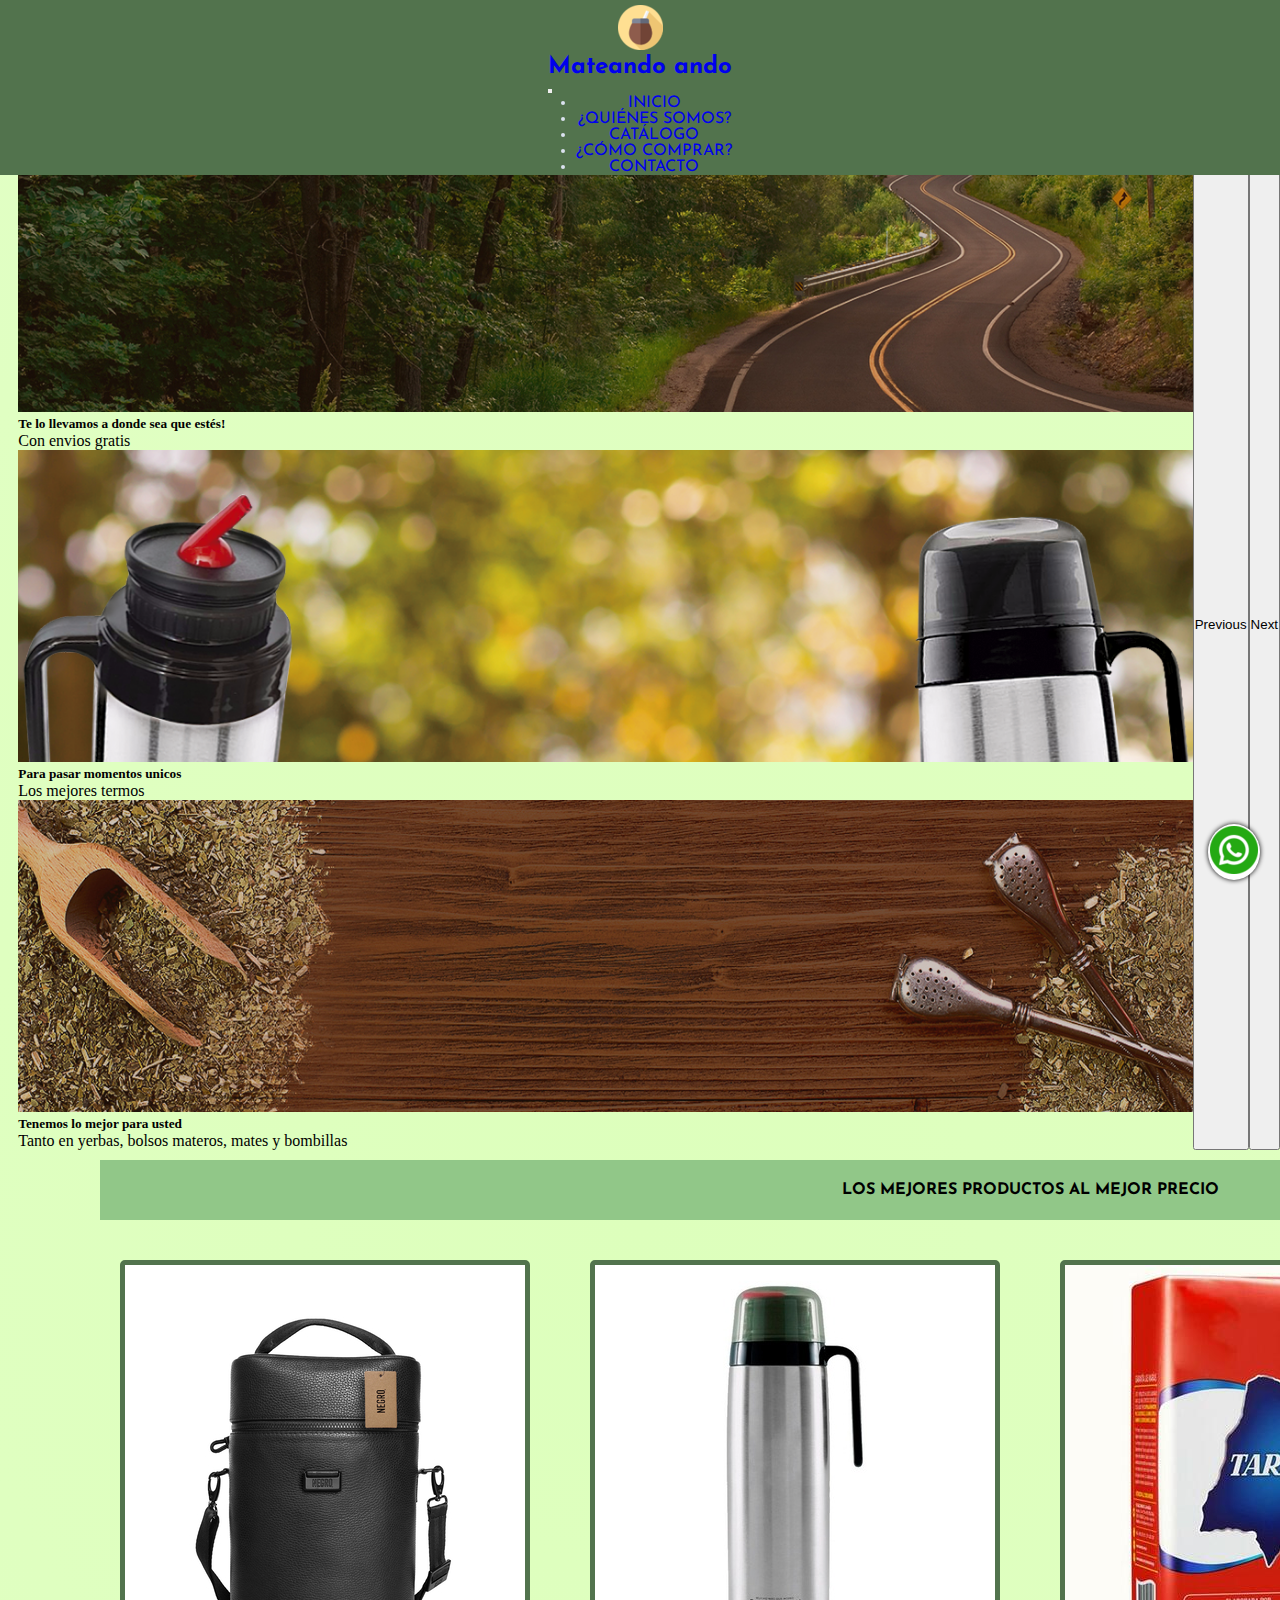
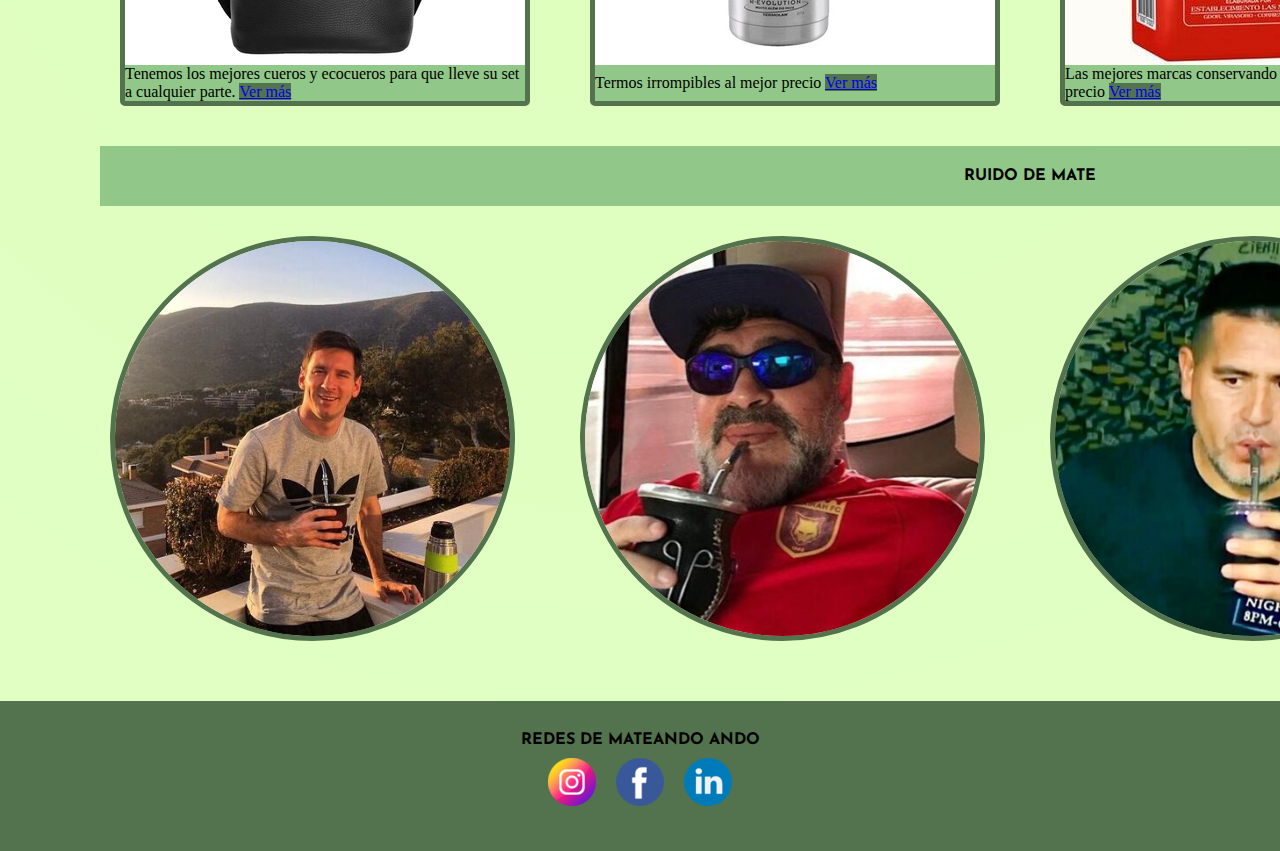
<file: index.html>
<!DOCTYPE html>
<html lang="en">

<head>
    <meta charset="UTF-8">
    <meta http-equiv="X-UA-Compatible" content="IE=edge">
    <meta name="viewport" content="width=device-width, initial-scale=1.0">
    <meta name="description"
        content="Los mejores mates al mejor precio y tambien la mejor financiación. Descuentos en efectivo y desde tu casa">
    <meta name="keyword" content="mates stanley lumilagro AHORA12">
    <link rel="shortcut icon" href="images/favicon.ico"/>
    <link rel="preconnect" href="https://fonts.googleapis.com">
    <link rel="preconnect" href="https://fonts.gstatic.com" crossorigin>
    <link href="https://fonts.googleapis.com/css2?family=Josefin+Sans:wght@200;400&family=Ubuntu&display=swap"
        rel="stylesheet">
    <link href="https://cdn.jsdelivr.net/npm/bootstrap@5.2.0/dist/css/bootstrap.min.css" rel="stylesheet"
        integrity="sha384-gH2yIJqKdNHPEq0n4Mqa/HGKIhSkIHeL5AyhkYV8i59U5AR6csBvApHHNl/vI1Bx" crossorigin="anonymous">
    <link rel="stylesheet" href="./scss/style.css">
    <title>Mateando Ando</title>
</head>

<body>
    <a target="blank" class="wspIcon" href="https://wa.me/+5401132339574?text=Me%20interesa%20el%20producto%20que%20estás%20vendiendo">
        <img  src="./images/whatsapp.png" alt="whatsapp de la empresa">
    </a>
    <header>
        <nav class="navbar navbar-expand-lg colorNav">
            <div class="container-fluid">
                <a class="navbar-brand" href="index.html">
                    <img class="rotate-center" src="./images/mate-loco.png" alt="Nuestro icono de la pagina">
                    <h1>
                        Mateando ando</h1>
                </a>
                <button class="navbar-toggler botoncolor" type="button" data-bs-toggle="collapse"
                    data-bs-target="#navbarNav" aria-controls="navbarNav" aria-expanded="false"
                    aria-label="Toggle navigation">
                    <span class="navbar-toggler-icon"></span>
                </button>
                <div class="collapse navbar-collapse elementosNav barraDer" id="navbarNav">
                    <ul class="navbar-nav">
                        <li class="nav-item">
                            <a class="nav-link" href="index.html">INICIO</a>
                        </li>
                        <li class="nav-item">
                            <a class="nav-link" href="./secciones/quienesSomos.html">¿QUIÉNES SOMOS?</a>
                        </li>
                        <li class="nav-item">
                            <a class="nav-link" href="./secciones/catalogo.html">CATÁLOGO</a>
                        </li>
                        <li class="nav-item">
                            <a class="nav-link" href="./secciones/comocomprar.html">¿CÓMO COMPRAR?</a>
                        </li>
                        <li class="nav-item">
                            <a class="nav-link" href="./secciones/formulario.html">CONTACTO</a>
                        </li>
                    </ul>
                </div>
            </div>
        </nav>
    </header>
    <div id="carouselExampleCaptions" class="carousel slide portada" data-bs-ride="false" style="width: 100%">
        <div class="carousel-indicators">
            <button type="button" data-bs-target="#carouselExampleCaptions" data-bs-slide-to="0" class="active"
                aria-current="true" aria-label="Slide 1"></button>
            <button type="button" data-bs-target="#carouselExampleCaptions" data-bs-slide-to="1"
                aria-label="Slide 2"></button>
            <button type="button" data-bs-target="#carouselExampleCaptions" data-bs-slide-to="2"
                aria-label="Slide 3"></button>
        </div>
        <div class="carousel-inner">
            <div class="carousel-item active">
                <img class="miCarro d-block w-100" src="./images/carrousel3.jpg" alt="Envios a todos lados">
                <div class="carousel-caption d-none d-md-block">
                    <h5>Te lo llevamos a donde sea que estés!</h5>
                    <p>Con envios gratis </p>
                </div>
            </div>
            <div class="carousel-item">
                <img class="miCarro d-block w-100" src="./images/carrousel2.png" alt="Los mejores termos">
                <div class="carousel-caption d-none d-md-block">
                    <h5>Para pasar momentos unicos</h5>
                    <p>Los mejores termos</p>
                </div>
            </div>
            <div class="carousel-item">
                <img class="miCarro d-block w-100" src="./images/carrousel1.jpg" class="" alt="Los mejores productos">
                <div class="carousel-caption d-none d-md-block">
                    <h5>Tenemos lo mejor para usted</h5>
                    <p>Tanto en yerbas, bolsos materos, mates y bombillas</p>
                </div>
            </div>
        </div>
        <button class="carousel-control-prev" type="button" data-bs-target="#carouselExampleCaptions"
            data-bs-slide="prev">
            <span class="carousel-control-prev-icon" aria-hidden="true"></span>
            <span class="visually-hidden">Previous</span>
        </button>
        <button class="carousel-control-next" type="button" data-bs-target="#carouselExampleCaptions"
            data-bs-slide="next">
            <span class="carousel-control-next-icon" aria-hidden="true"></span>
            <span class="visually-hidden">Next</span>
        </button>
    </div>
    <div class="grillaIndex">
        <div class="img-mobile">
            <img class="imgMate container-fluid" src="./images/apto-tablet.jpg" alt="mi fondo de la pagina">
        </div>
        <div class="titulo-index  tracking-in-contract">
            <h2>LOS MEJORES PRODUCTOS AL MEJOR PRECIO</h2>
        </div>
            <div class="card foto1">
                <img src="./images/bolsoMatero400.jpg" class="card-img-top orden-img" alt="bolso matero">
                <div class="card-body">
                    <p class="card-text">Tenemos los mejores cueros y ecocueros para que lleve su set a cualquier
                        parte.
                        <a class="btn btn-primary" href="./secciones/catalogo.html" role="button">Ver más</a>
                    </p>
                </div>
            </div>
            <div class="card foto2">
                <img src="./images/termolar400.jpg" class="card-img-top orden-img" alt="termo de calidad termolar">
                <div class="card-body">
                    <p class="card-text">Termos irrompibles al mejor precio
                        <a class="btn btn-primary" href="./secciones/catalogo.html" role="button">Ver más</a>
                    </p>
                </div>
            </div>
            <div class="card foto3">
                <img src="./images/yerba-taragui400.jpg" class="card-img-top orden-img" alt="yerba taragüi">
                <div class="card-body">
                    <p class="card-text">Las mejores marcas conservando tanto calidad, como el precio
                        <a class="btn btn-primary" href="./secciones/catalogo.html" role="button">Ver más</a>
                    </p>
                </div>
            </div>
            <div class="card foto4">
                <img src="./images/mateImperial400.jpg" class="card-img-top orden-img" alt="mate imperial">
                <div class="card-body">
                    <p class="card-text">Tenemos imperiales, camioneros y muchas más opciones
                        <a class="btn btn-primary" href="./secciones/catalogo.html" role="button">Ver más</a>
                    </p>
                </div>
            </div>
        
        <div class="memes">
            <h2> RUIDO DE MATE</h2>
        </div>

        <div class="messi1">
            <img class="circle1 bounce-in-top" src="./images/messi400.jpg" alt="messi con mate">
        </div>
        <div class="roman1">
            <img class="circle1 bounce-in-top" src="./images/roman400.jpg" alt="roman con mate">
        </div>
        <div class="marado1">
            <img class="circle1 bounce-in-top" src="./images/maradona400.jpg" alt="el diego tomando mate">
        </div>
        <div class="tevez1">
            <img class="circle1 bounce-in-top" src="./images/tevez400.jpg" alt="tevez tomando mate">
        </div>
    </div>
    <footer>
        <!--Hecho por Nahuel Guitian-->
        <div>
            <h2><a>REDES DE MATEANDO ANDO</a></h2>
        </div>
        <nav>
            <ul>
                <li><a href="https://www.instagram.com/" target="_blank"><img class="swirl-in-fwd"
                            src="./images/instagram.png" alt="instagram"></a></li>
                <li><a href="https://www.facebook.com" target="_blank"><img class="swirl-in-fwd"
                            src="./images/facebook .png" alt="facebook"></a></li>
                <li><a href="https://www.facebook.com/Miface.nah/" target="_blank"><img class="swirl-in-fwd"
                            src="./images/linkedin.png" alt="Linkedin"></a></li>
            </ul>
        </nav>
    </footer>
    <script src="https://cdn.jsdelivr.net/npm/bootstrap@5.2.0/dist/js/bootstrap.bundle.min.js"
        integrity="sha384-A3rJD856KowSb7dwlZdYEkO39Gagi7vIsF0jrRAoQmDKKtQBHUuLZ9AsSv4jD4Xa"
        crossorigin="anonymous"></script>
</body>

</html>
</file>
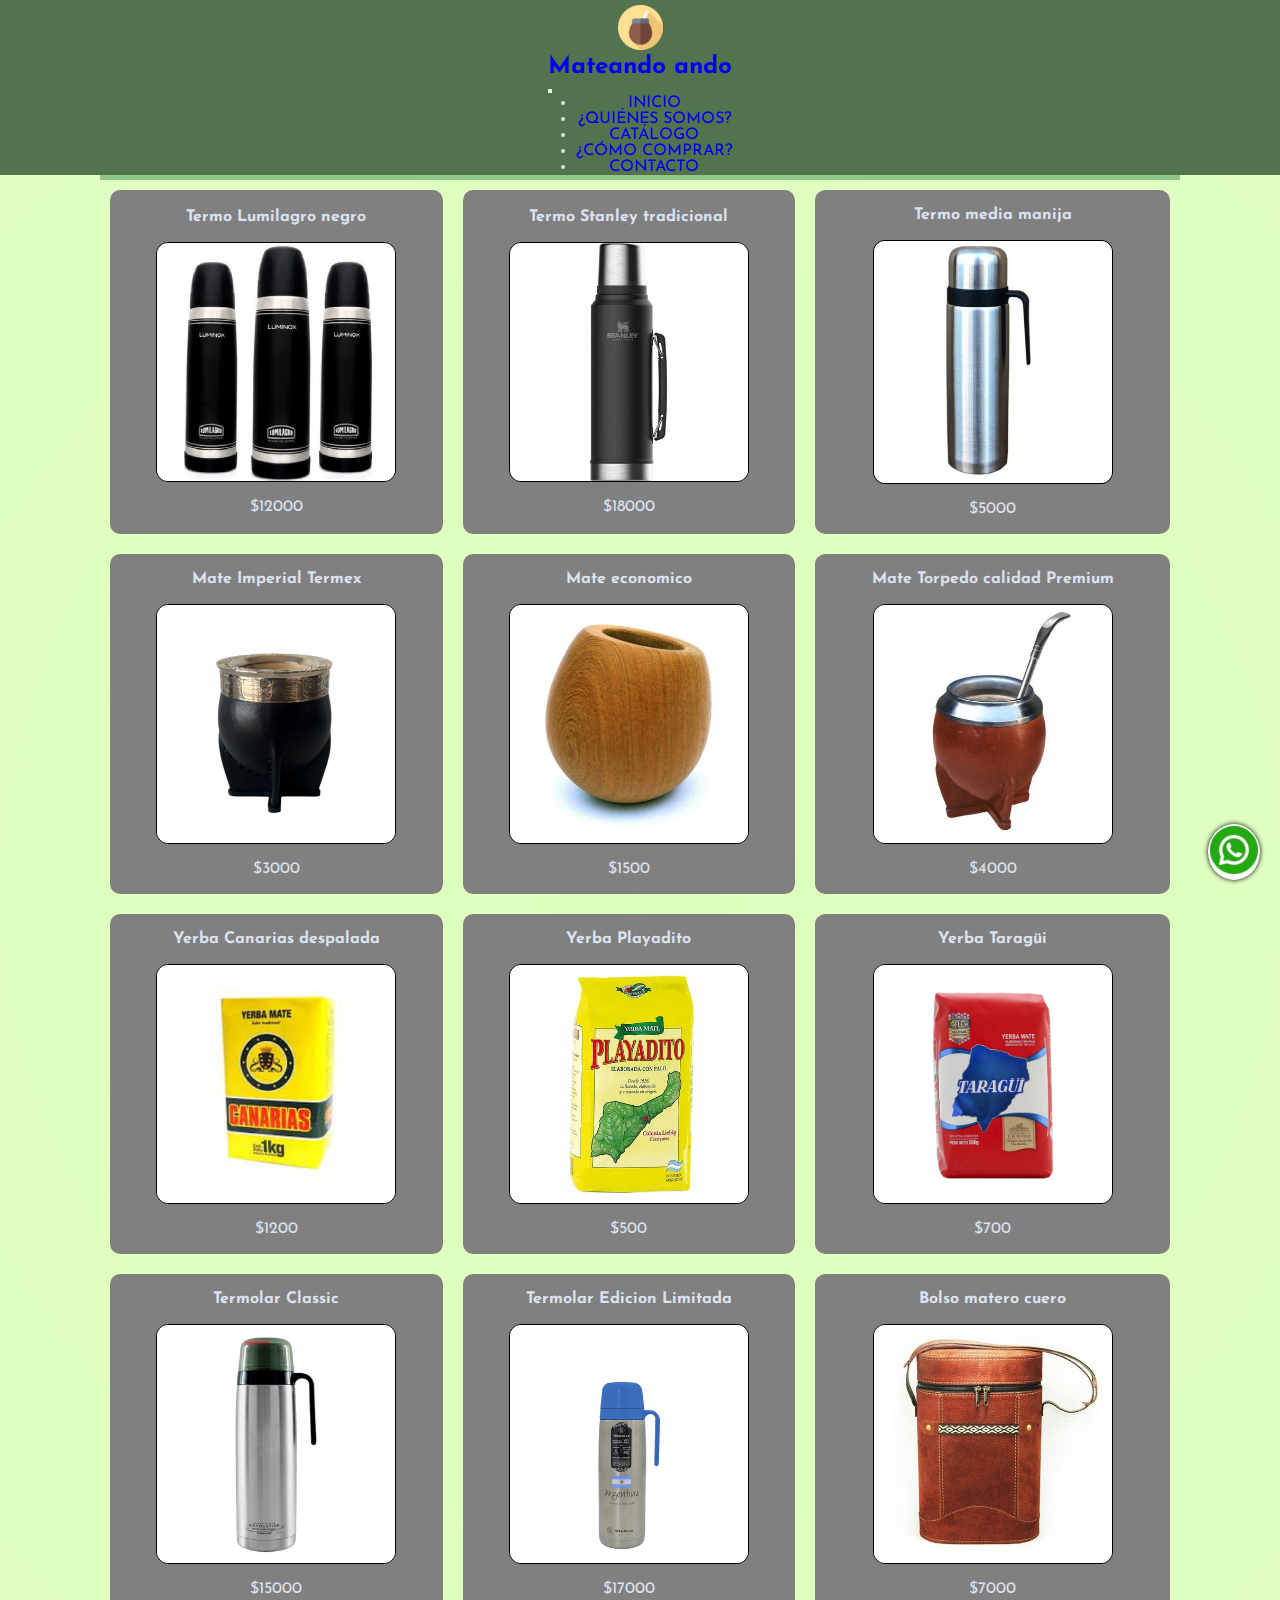
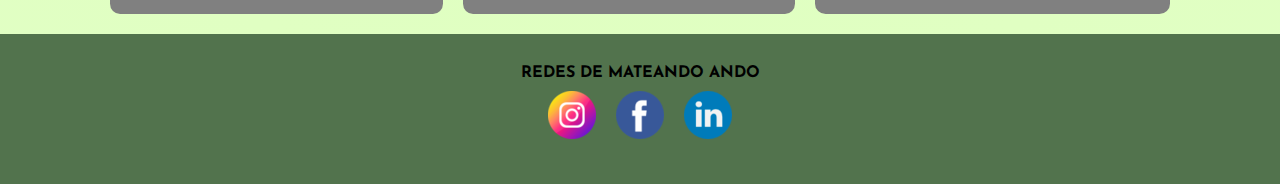
<file: secciones/catalogo.html>
<!DOCTYPE html>
<html lang="en">

<head>
    <meta charset="UTF-8">
    <meta http-equiv="X-UA-Compatible" content="IE=edge">
    <meta name="viewport" content="width=device-width, initial-scale=1.0">
    <meta name="description"
        content="Los mejores mates al mejor precio y tambien la mejor financiación. Descuentos en efectivo y desde tu casa">
    <meta name="keyword" content="mates, stanley, lumilagro, AHORA12, bolso matero">
    <link rel="shortcut icon" href="../images/favicon.ico"/>
    <link rel="preconnect" href="https://fonts.googleapis.com">
    <link rel="preconnect" href="https://fonts.gstatic.com" crossorigin>
    <link href="https://fonts.googleapis.com/css2?family=Josefin+Sans:wght@200;400&family=Ubuntu&display=swap"
        rel="stylesheet">
    <link href="https://cdn.jsdelivr.net/npm/bootstrap@5.2.0/dist/css/bootstrap.min.css" rel="stylesheet"
        integrity="sha384-gH2yIJqKdNHPEq0n4Mqa/HGKIhSkIHeL5AyhkYV8i59U5AR6csBvApHHNl/vI1Bx" crossorigin="anonymous">
    <link rel="stylesheet" href="../scss/style.css">
    <title>Nuestro catálogo | Mateando Ando</title>
</head>

<body>
    <a target="blank" class="wspIcon" href="https://wa.me/+5401132339574?text=Me%20interesa%20el%20producto%20que%20estás%20vendiendo">
        <img src="../images/whatsapp.png" alt="whatsapp de la empresa">
    </a>
    <header>
        <nav class="navbar navbar-expand-lg colorNav">
            <div class="container-fluid">
                <a class="navbar-brand" href="../index.html">
                    <img class="rotate-center" src="../images/mate-loco.png" alt="nuestro icono de la página">
                    <h1>
                        Mateando ando</h1>
                </a>
                <button class="navbar-toggler botoncolor" type="button" data-bs-toggle="collapse"
                    data-bs-target="#navbarNav" aria-controls="navbarNav" aria-expanded="false"
                    aria-label="Toggle navigation">
                    <span class="navbar-toggler-icon"></span>
                </button>
                <div class="collapse navbar-collapse elementosNav barraDer" id="navbarNav">
                    <ul class="navbar-nav">
                        <li class="nav-item">
                            <a class="nav-link" href="../index.html">INICIO</a>
                        </li>
                        <li class="nav-item">
                            <a class="nav-link" href="quienesSomos.html">¿QUIÉNES SOMOS?</a>
                        </li>
                        <li class="nav-item">
                            <a class="nav-link" href="catalogo.html">CATÁLOGO</a>
                        </li>
                        <li class="nav-item">
                            <a class="nav-link" href="comocomprar.html">¿CÓMO COMPRAR?</a>
                        </li>
                        <li class="nav-item">
                            <a class="nav-link" href="formulario.html">CONTACTO</a>
                        </li>
                    </ul>
                </div>
            </div>
        </nav>
    </header>
    <div class="grillaCatalogo">
        <div class="titulo3 tracking-in-contract">
            <h2 class="centrarTitulo ">NUESTRO CATÁLOGO DE PRODUCTOS</h2>
        </div>
        <div class="producto1 flexiandoCat">
            <h3 class="editandoNombres">Termo Lumilagro negro</h3>
            <img class="zoomCat" src="../images/termoLumi600.jpg" alt="termo lumilagro negro">
            <p class="espaciando">$12000</p>
        </div>
        <div class="producto2">
            <h3 class="editandoNombres">Termo Stanley tradicional</h3>
            <img class="zoomCat" src="../images/termoStanley600.jpg" alt="termo stanley">
            <p class="espaciando">$18000</p>
        </div>
        <div class="producto3">
            <h3 class="editandoNombres">Termo media manija</h3>
            <img class="zoomCat" src="../images/termoUru600.jpg" alt="termo tradicional uruguayo">
            <p class="espaciando">$5000</p>
        </div>
        <div class="producto4">
            <h3 class="editandoNombres">Mate Imperial Termex</h3>
            <img class="zoomCat" src="../images/mateImperial600.png" alt="mate imperial">
            <p class="espaciando">$3000</p>
        </div>
        <div class="producto5">
            <h3 class="editandoNombres">Mate economico</h3>
            <img class="zoomCat" src="../images/mateMadera600.jpg" alt="mate de madera">
            <p class="espaciando">$1500</p>
        </div>
        <div class="producto6">
            <h3 class="editandoNombres">Mate Torpedo calidad Premium</h3>
            <img class="zoomCat" src="../images/mateTorpedo600.jpg" alt="mate mateTorpedo">
            <p class="espaciando">$4000</p>
        </div>
        <div class="producto7">
            <h3 class="editandoNombres">Yerba Canarias despalada</h3>
            <img class="zoomCat" src="../images/yerbaCanarias600.jpg" alt="yerba canarias">
            <p class="espaciando">$1200</p>
        </div>
        <div class="producto8">
            <h3 class="editandoNombres">Yerba Playadito</h3>
            <img class="zoomCat" src="../images/yerbaPlaya600.jpg" alt="yerba playadito">
            <p class="espaciando">$500</p>
        </div>
        <div cla class="producto9">
            <h3 class="editandoNombres">Yerba Taragüi</h3>
            <img class="zoomCat" src="../images/yerbataragui600.jpg" alt="yerba taragüi">
            <p class="espaciando">$700</p>
        </div>
        <div cla class="producto10">
            <h3 class="editandoNombres">Termolar Classic</h3>
            <img class="zoomCat" src="../images/termolar400.jpg" alt="Termo termolar">
            <p class="espaciando">$15000</p>
        </div>
        <div cla class="producto11">
            <h3 class="editandoNombres">Termolar Edicion Limitada</h3>
            <img class="zoomCat" src="../images/termolar450.jpg" alt="termo termolar 2">
            <p class="espaciando">$17000</p>
        </div>
        <div cla class="producto12">
            <h3 class="editandoNombres">Bolso matero cuero</h3>
            <img class="zoomCat" src="../images/bolsomateromarron.jpg" alt="Bolso matero color marrón">
            <p class="espaciando">$7000</p>
        </div>
    </div>
    <footer>
        <!--Hecho por Nahuel Guitian-->
        <div>
            <h2><a>REDES DE MATEANDO ANDO</a></h2>
        </div>
        <nav>
            <ul>
                <li><a href="https://www.instagram.com/" target="_blank"><img class="swirl-in-fwd"
                            src="../images/instagram.png" alt="instagram"></a></li>
                <li><a href="https://www.facebook.com" target="_blank"><img class="swirl-in-fwd"
                            src="../images/facebook .png" alt="facebook"></a></li>
                <li><a href="https://www.facebook.com/Miface.nah/" target="_blank"><img class="swirl-in-fwd"
                            src="../images/linkedin.png" alt="Linkedin"></a></li>
            </ul>
        </nav>
    </footer>
    <script src="https://cdn.jsdelivr.net/npm/bootstrap@5.2.0/dist/js/bootstrap.bundle.min.js"
        integrity="sha384-A3rJD856KowSb7dwlZdYEkO39Gagi7vIsF0jrRAoQmDKKtQBHUuLZ9AsSv4jD4Xa"
        crossorigin="anonymous"></script>
</body>

</html>
</file>
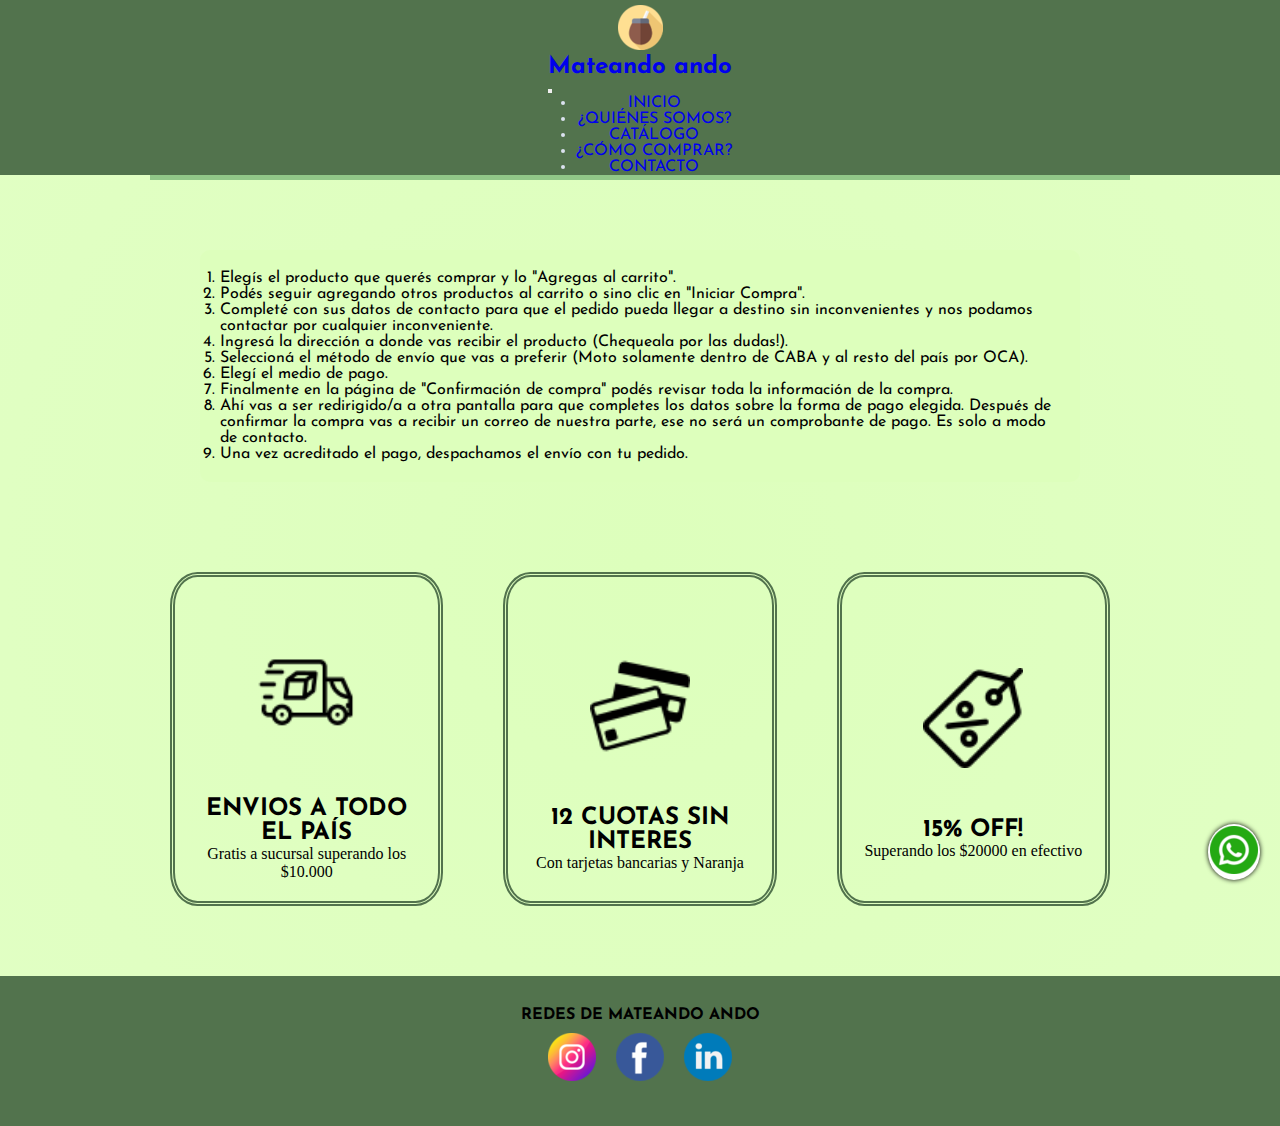
<file: secciones/comocomprar.html>
<!DOCTYPE html>
<html lang="en">

<head>
    <meta charset="UTF-8">
    <meta http-equiv="X-UA-Compatible" content="IE=edge">
    <meta name="viewport" content="width=device-width, initial-scale=1.0">
    <meta name="description" content="Primera vez? aca te mostramos como comprar de manera adecuada">
    <meta name="keyword" content="mates stanley lumilagro AHORA12">
    <link rel="shortcut icon" href="../images/favicon.ico" />
    <link rel="preconnect" href="https://fonts.googleapis.com">
    <link rel="preconnect" href="https://fonts.gstatic.com" crossorigin>
    <link href="https://fonts.googleapis.com/css2?family=Josefin+Sans:wght@200;400&family=Ubuntu&display=swap"
        rel="stylesheet">
    <link href="https://cdn.jsdelivr.net/npm/bootstrap@5.2.0/dist/css/bootstrap.min.css" rel="stylesheet"
        integrity="sha384-gH2yIJqKdNHPEq0n4Mqa/HGKIhSkIHeL5AyhkYV8i59U5AR6csBvApHHNl/vI1Bx" crossorigin="anonymous">
    <link rel="stylesheet" href="../scss/style.css">
    <title>Cómo Comprar| Mateando Ando</title>
</head>

<body>
    <a target="blank" class="wspIcon"
        href="https://wa.me/+5401132339574?text=Me%20interesa%20el%20producto%20que%20estás%20vendiendo">
        <img src="../images/whatsapp.png" alt="whatsapp de la empresa">
    </a>
    <header>
        <nav class="navbar navbar-expand-lg colorNav">
            <div class="container-fluid">
                <a class="navbar-brand" href="../index.html">
                    <img class="rotate-center" src="../images/mate-loco.png" alt="nuestro icono de la página">
                    <h1>
                        Mateando ando</h1>
                </a>
                <button class="navbar-toggler botoncolor" type="button" data-bs-toggle="collapse"
                    data-bs-target="#navbarNav" aria-controls="navbarNav" aria-expanded="false"
                    aria-label="Toggle navigation">
                    <span class="navbar-toggler-icon"></span>
                </button>
                <div class="collapse navbar-collapse elementosNav barraDer" id="navbarNav">
                    <ul class="navbar-nav">
                        <li class="nav-item">
                            <a class="nav-link" href="../index.html">INICIO</a>
                        </li>
                        <li class="nav-item">
                            <a class="nav-link" href="quienesSomos.html">¿QUIÉNES SOMOS?</a>
                        </li>
                        <li class="nav-item">
                            <a class="nav-link" href="catalogo.html">CATÁLOGO</a>
                        </li>
                        <li class="nav-item">
                            <a class="nav-link" href="comocomprar.html">¿CÓMO COMPRAR?</a>
                        </li>
                        <li class="nav-item">
                            <a class="nav-link" href="formulario.html">CONTACTO</a>
                        </li>
                    </ul>
                </div>
            </div>
        </nav>
    </header>
    <div class="grillaComo">
        <div class="titulo4 tracking-in-contract">
            <h2>¿CÓMO COMPRAR?</h2>
        </div>
        <div class="listaCompra">
            <ol>
                <li> Elegís el producto que querés comprar y lo "Agregas al carrito". </li>
                <li> Podés seguir agregando otros productos al carrito o sino clic en "Iniciar Compra".</li>
                <li> Completé con sus datos de contacto para que el pedido pueda llegar a destino sin inconvenientes y nos
                    podamos contactar por cualquier inconveniente.</li>
                <li> Ingresá la dirección a donde vas recibir el producto (Chequeala por las dudas!). </li>
                <li> Seleccioná el método de envío que vas a preferir (Moto solamente dentro de CABA y al resto del país
                    por OCA). </li>
                <li> Elegí el medio de pago.</li>
                <li> Finalmente en la página de "Confirmación de compra" podés revisar toda la información de la compra.
                </li>
                <li> Ahí vas a ser redirigido/a a otra pantalla para que completes los datos sobre la forma de pago
                    elegida. Después de confirmar la compra vas a recibir un correo de nuestra parte, ese no será un
                    comprobante de pago. Es solo a modo de contacto.</li>
                <li> Una vez acreditado el pago, despachamos el envío con tu pedido.</li>
            </ol>
        </div>
        <div class="enviosM tresTarjetas">
            <img class="zoom" src="../images/envio.png" alt="envios a todo el país">
            <h2>ENVIOS A TODO EL PAÍS</h2>
            <p>Gratis a sucursal superando los $10.000</p>
        </div>
        <div class="cuotasM">
            <img class="zoom" src="../images/tarjeta.png" alt="excelente financiación">
            <h2>12 CUOTAS SIN INTERES</h2>
            <p>Con tarjetas bancarias y Naranja</p>
        </div>
        <div class="descuentoM">
            <img class="zoom" src="../images/etiqueta.png" alt="las mejores promociones">
            <h2>15% OFF!</h2>
            <p>Superando los $20000 en efectivo</p>
        </div>
    </div>
    <footer>
        <!--Hecho por Nahuel Guitian-->
        <div>
            <h2><a>REDES DE MATEANDO ANDO</a></h2>
        </div>
        <nav>
            <ul>
                <li><a href="https://www.instagram.com/" target="_blank"><img class="swirl-in-fwd"
                            src="../images/instagram.png" alt="instagram"></a></li>
                <li><a href="https://www.facebook.com" target="_blank"><img class="swirl-in-fwd"
                            src="../images/facebook .png" alt="facebook"></a></li>
                <li><a href="https://www.facebook.com/Miface.nah/" target="_blank"><img class="swirl-in-fwd"
                            src="../images/linkedin.png" alt="Linkedin"></a></li>
            </ul>
        </nav>
    </footer>
    <script src="https://cdn.jsdelivr.net/npm/bootstrap@5.2.0/dist/js/bootstrap.bundle.min.js"
        integrity="sha384-A3rJD856KowSb7dwlZdYEkO39Gagi7vIsF0jrRAoQmDKKtQBHUuLZ9AsSv4jD4Xa"
        crossorigin="anonymous"></script>
</body>

</html>
</file>
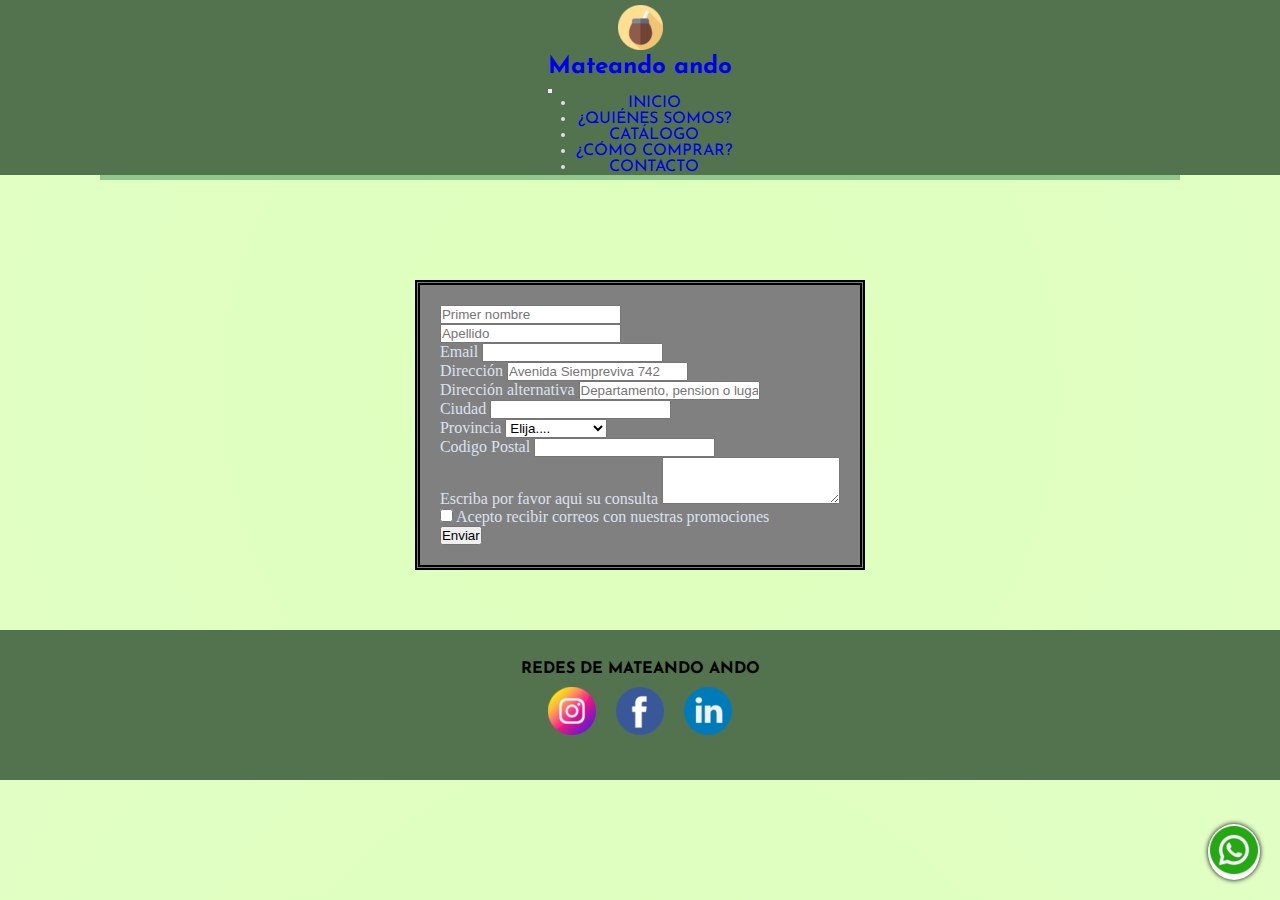
<file: secciones/formulario.html>
<!DOCTYPE html>
<html lang="en">

<head>
    <meta charset="UTF-8">
    <meta http-equiv="X-UA-Compatible" content="IE=edge">
    <meta name="viewport" content="width=device-width, initial-scale=1.0">
    <meta name="description" content="El famoso libro de quejas y consultas">
    <meta name="keyword" content="respuestas, inmediatas, atención, personalizada">
    <link rel="shortcut icon" href="../images/favicon.ico" />
    <link rel="preconnect" href="https://fonts.googleapis.com">
    <link rel="preconnect" href="https://fonts.gstatic.com" crossorigin>
    <link href="https://fonts.googleapis.com/css2?family=Josefin+Sans:wght@200;400&family=Ubuntu&display=swap"
        rel="stylesheet">
    <link href="https://cdn.jsdelivr.net/npm/bootstrap@5.2.0/dist/css/bootstrap.min.css" rel="stylesheet"
        integrity="sha384-gH2yIJqKdNHPEq0n4Mqa/HGKIhSkIHeL5AyhkYV8i59U5AR6csBvApHHNl/vI1Bx" crossorigin="anonymous">
    <link rel="stylesheet" href="../scss/style.css">
    <title>Contacto | Mateando Ando</title>
</head>

<body>
    <header>
        <a target="blank" class="wspIcon"
            href="https://wa.me/+5401132339574?text=Me%20interesa%20el%20producto%20que%20estás%20vendiendo">
            <img src="../images/whatsapp.png" alt="whatsapp de la empresa">
        </a>
        <nav class="navbar navbar-expand-lg colorNav">
            <div class="container-fluid">
                <a class="navbar-brand" href="../index.html">
                    <img class="rotate-center" src="../images/mate-loco.png" alt="nuestro icono de la página">
                    <h1>
                        Mateando ando</h1>
                </a>
                <button class="navbar-toggler botoncolor" type="button" data-bs-toggle="collapse"
                    data-bs-target="#navbarNav" aria-controls="navbarNav" aria-expanded="false"
                    aria-label="Toggle navigation">
                    <span class="navbar-toggler-icon"></span>
                </button>
                <div class="collapse navbar-collapse elementosNav barraDer" id="navbarNav">
                    <ul class="navbar-nav">
                        <li class="nav-item">
                            <a class="nav-link" href="../index.html">INICIO</a>
                        </li>
                        <li class="nav-item">
                            <a class="nav-link" href="quienesSomos.html">¿QUIÉNES SOMOS?</a>
                        </li>
                        <li class="nav-item">
                            <a class="nav-link" href="catalogo.html">CATÁLOGO</a>
                        </li>
                        <li class="nav-item">
                            <a class="nav-link" href="comocomprar.html">¿CÓMO COMPRAR?</a>
                        </li>
                        <li class="nav-item">
                            <a class="nav-link" href="formulario.html">CONTACTO</a>
                        </li>
                    </ul>
                </div>
            </div>
        </nav>
    </header>
    <div class="titulo6 tracking-in-contract">
        <h2>FORMULARIO DE CONTACTO</h2>
    </div>
    <div class="flexFormu">
        <form class="row g-3 container formu1">
            <div class="row g-3">
                <div class="col">
                    <input type="text" class="form-control" placeholder="Primer nombre" aria-label="Primer nombre">
                </div>
                <div class="col">
                    <input type="text" class="form-control" placeholder="Apellido" aria-label="Apellido">
                </div>
            </div>
            <div class="col-md-6">
                <label for="inputEmail4" class="form-label">Email</label>
                <input type="email" class="form-control" id="inputEmail4">
            </div>

            <div class="col-12">
                <label for="inputAddress" class="form-label">Dirección</label>
                <input type="text" class="form-control" id="inputAddress" placeholder="Avenida Siempreviva 742">
            </div>
            <div class="col-12">
                <label for="inputAddress2" class="form-label">Dirección alternativa</label>
                <input type="text" class="form-control" id="inputAddress2" placeholder="Departamento, pension o lugar">
            </div>
            <div class="col-md-6">
                <label for="inputCity" class="form-label">Ciudad</label>
                <input type="text" class="form-control" id="inputCity">
            </div>
            <div class="col-md-4">
                <label for="inputState" class="form-label">Provincia</label>
                <select id="inputState" class="form-select">
                    <option selected>Elija....</option>
                    <option>Buenos Aires</option>
                    <option>CABA</option>
                    <option>Cordoba</option>
                    <option>Entre Rios</option>
                    <option>Santa fe</option>
                </select>
            </div>
            <div class="col-md-2">
                <label for="inputZip" class="form-label">Codigo Postal</label>
                <input type="text" class="form-control" id="inputZip">
            </div>
            <div class="mb-3">
                <label for="exampleFormControlTextarea1" class="form-label">Escriba por favor aqui su consulta</label>
                <textarea class="form-control" id="exampleFormControlTextarea1" rows="3"></textarea>
            </div>
            <div class="col-12">
                <div class="form-check">
                    <input class="form-check-input" type="checkbox" id="gridCheck">
                    <label class="form-check-label" for="gridCheck">
                        Acepto recibir correos con nuestras promociones
                    </label>
                </div>
            </div>

            <div class="col-12">
                <button type="submit" class="btn btn-primary">Enviar</button>
            </div>

        </form>
    </div>
    <footer>
        <!--Hecho por Nahuel Guitian-->
        <div>
            <h2><a>REDES DE MATEANDO ANDO</a></h2>
        </div>
        <nav>
            <ul>
                <li><a href="https://www.instagram.com/" target="_blank"><img class="swirl-in-fwd"
                            src="../images/instagram.png" alt="instagram"></a></li>
                <li><a href="https://www.facebook.com" target="_blank"><img class="swirl-in-fwd"
                            src="../images/facebook .png" alt="facebook"></a></li>
                <li><a href="https://www.facebook.com/Miface.nah/" target="_blank"><img class="swirl-in-fwd"
                            src="../images/linkedin.png" alt="Linkedin"></a></li>
            </ul>
        </nav>
    </footer>
    <script src="https://cdn.jsdelivr.net/npm/bootstrap@5.2.0/dist/js/bootstrap.bundle.min.js"
        integrity="sha384-A3rJD856KowSb7dwlZdYEkO39Gagi7vIsF0jrRAoQmDKKtQBHUuLZ9AsSv4jD4Xa"
        crossorigin="anonymous"></script>
</body>

</html>
</file>
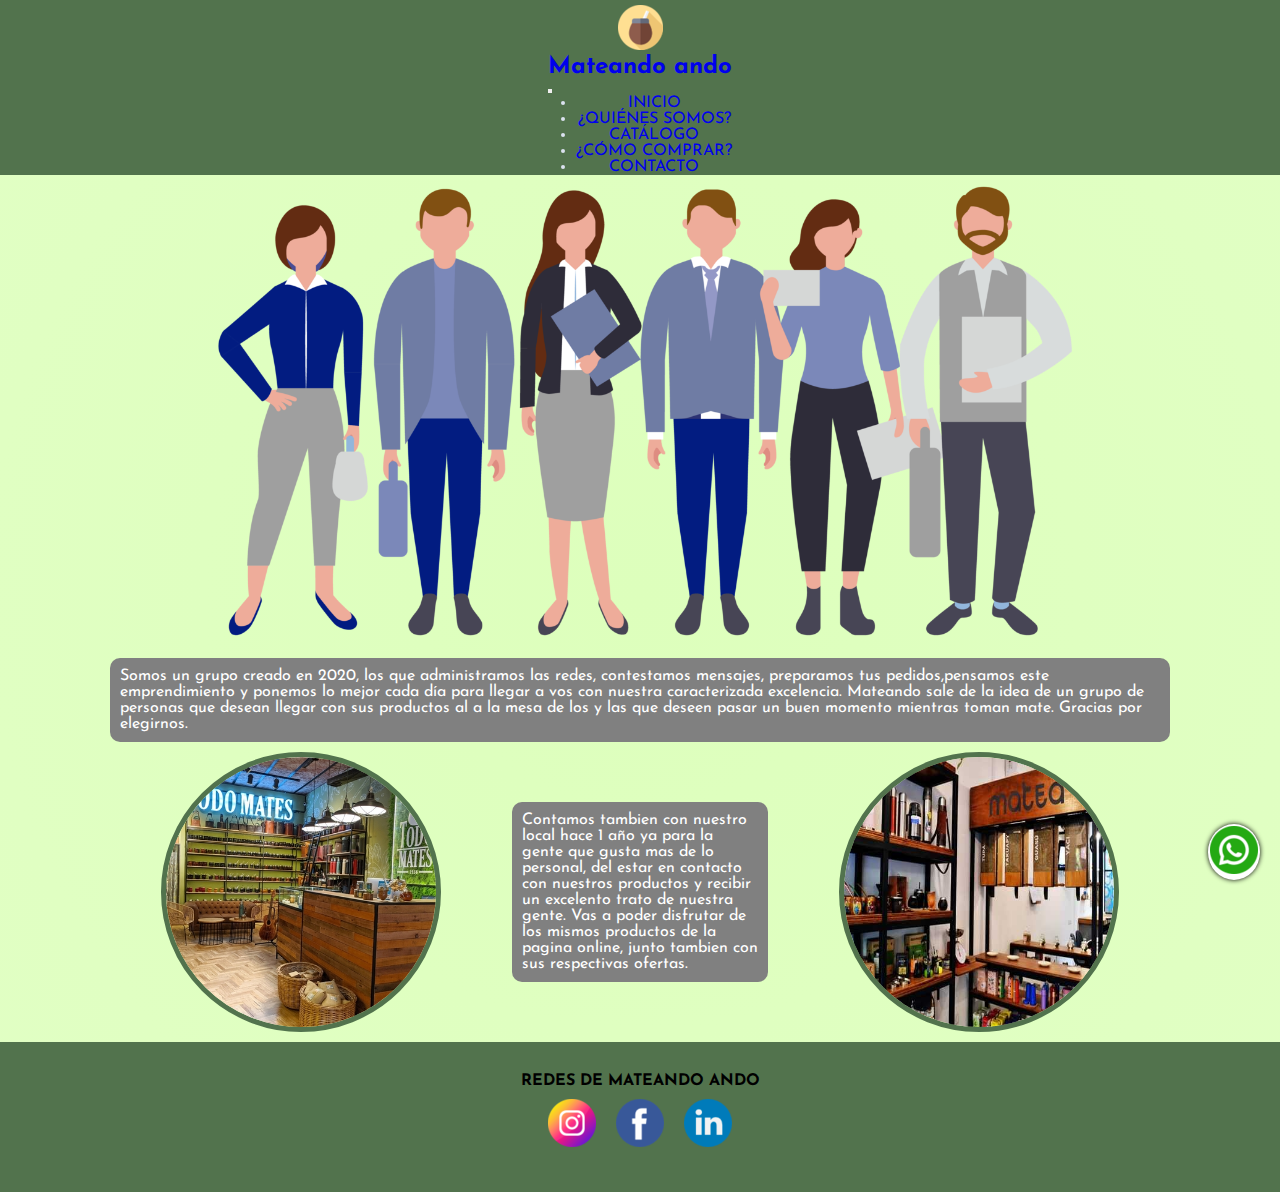
<file: secciones/quienesSomos.html>
<!DOCTYPE html>
<html lang="en">

<head>
    <meta charset="UTF-8">
    <meta http-equiv="X-UA-Compatible" content="IE=edge">
    <meta name="viewport" content="width=device-width, initial-scale=1.0">
    <meta name="description" content="Somos un grupo de personas que busca lo mejor en mates para vos">
    <meta name="keyword" content="mates stanley lumilagro AHORA12">
    <link rel="shortcut icon" href="../images/favicon.ico" />
    <link rel="preconnect" href="https://fonts.googleapis.com">
    <link rel="preconnect" href="https://fonts.gstatic.com" crossorigin>
    <link href="https://fonts.googleapis.com/css2?family=Josefin+Sans:wght@200;400&family=Ubuntu&display=swap"
        rel="stylesheet">
    <link href="https://cdn.jsdelivr.net/npm/bootstrap@5.2.0/dist/css/bootstrap.min.css" rel="stylesheet"
        integrity="sha384-gH2yIJqKdNHPEq0n4Mqa/HGKIhSkIHeL5AyhkYV8i59U5AR6csBvApHHNl/vI1Bx" crossorigin="anonymous">
    <link rel="stylesheet" href="../scss/style.css">
    <title>Quienes somos | Mateando Ando</title>
</head>

<body>
    <a target="blank" class="wspIcon"
        href="https://wa.me/+5401132339574?text=Me%20interesa%20el%20producto%20que%20estás%20vendiendo">
        <img src="../images/whatsapp.png" alt="whatsapp de la empresa">
    </a>
    <header>
        <nav class="navbar navbar-expand-lg colorNav">
            <div class="container-fluid">
                <a class="navbar-brand" href="../index.html">
                    <img class="rotate-center" src="../images/mate-loco.png" alt="nuestro icono de la página">
                    <h1>
                        Mateando ando</h1>
                </a>
                <button class="navbar-toggler botoncolor" type="button" data-bs-toggle="collapse"
                    data-bs-target="#navbarNav" aria-controls="navbarNav" aria-expanded="false"
                    aria-label="Toggle navigation">
                    <span class="navbar-toggler-icon"></span>
                </button>
                <div class="collapse navbar-collapse elementosNav barraDer" id="navbarNav">
                    <ul class="navbar-nav">
                        <li class="nav-item">
                            <a class="nav-link" href="../index.html">INICIO</a>
                        </li>
                        <li class="nav-item">
                            <a class="nav-link" href="quienesSomos.html">¿QUIÉNES SOMOS?</a>
                        </li>
                        <li class="nav-item">
                            <a class="nav-link" href="catalogo.html">CATÁLOGO</a>
                        </li>
                        <li class="nav-item">
                            <a class="nav-link" href="comocomprar.html">¿CÓMO COMPRAR?</a>
                        </li>
                        <li class="nav-item">
                            <a class="nav-link" href="formulario.html">CONTACTO</a>
                        </li>
                    </ul>
                </div>
            </div>
        </nav>
    </header>
    <div class="grillaQuienes">
        <div class="titulo2 tracking-in-contract">
            <h2>¿QUIÉNES SOMOS?</h2>
        </div>
        <div class="foto-grupo">
            <img class="fotosQuien foto-principal" src="../images/foto-grupo.png" alt="grupo de personas">
        </div>
        <div class="textoquien textoGen">
            <p>Somos un grupo creado en 2020, los que administramos las redes, contestamos mensajes, preparamos tus
                pedidos,pensamos este emprendimiento y ponemos lo mejor cada día para llegar a vos con
                nuestra caracterizada excelencia. Mateando sale de la idea de un grupo de personas que desean llegar con
                sus productos al a la mesa de los y las que deseen pasar un buen momento mientras toman mate.
                Gracias por elegirnos.</p>
        </div>
        <div class="local1">
            <img class="slit-in-vertical fotosQuien" src="../images/localMate450.jpg" alt="nuestro local">
        </div>
        <div class="textoLocal">
            <p> Contamos tambien con nuestro local hace 1 año ya para la gente que gusta mas de lo personal, del estar
                en
                contacto con nuestros productos y recibir un excelento trato de nuestra gente.
                Vas a poder disfrutar de los mismos productos de la pagina online, junto tambien con sus respectivas
                ofertas.</p>
        </div>
        <div class="local2">
            <img class="slit-in-vertical fotosQuien" src="../images/localMate2450.jpg" alt="nuestro local">
        </div>
    </div>
    <footer>
        <!--Hecho por Nahuel Guitian-->
        <div>
            <h2><a>REDES DE MATEANDO ANDO</a></h2>
        </div>
        <nav>
            <ul>
                <li><a href="https://www.instagram.com/" target="_blank"><img class="swirl-in-fwd"
                            src="../images/instagram.png" alt="instagram"></a></li>
                <li><a href="https://www.facebook.com" target="_blank"><img class="swirl-in-fwd"
                            src="../images/facebook .png" alt="facebook"></a></li>
                <li><a href="https://www.facebook.com/Miface.nah/" target="_blank"><img class="swirl-in-fwd"
                            src="../images/linkedin.png" alt="Linkedin"></a></li>
            </ul>
        </nav>
    </footer>
    <script src="https://cdn.jsdelivr.net/npm/bootstrap@5.2.0/dist/js/bootstrap.bundle.min.js"
        integrity="sha384-A3rJD856KowSb7dwlZdYEkO39Gagi7vIsF0jrRAoQmDKKtQBHUuLZ9AsSv4jD4Xa"
        crossorigin="anonymous"></script>
</body>

</html>
</file>
<file: scss/style.css>
@media screen and (min-width: 260px) {
  .grillaIndex {
    gap: 20px;
    grid-template-areas: "imgMobile" "tituloIndex" "foto1" "foto2" "foto3" "foto4" "memes" "messi1" "marado1" "roman1" "tevez1";
  }
  .grillaIndex .circle1 img {
    max-width: 80%;
  }
  .portada {
    display: none;
  }
  .grillaQuienes {
    grid-template-areas: "titulo2" "foto-grupo" "textoquien" "textoLocal" "local1" "local2";
  }
}
@media screen and (min-width: 576px) {
  .grillaIndex {
    grid-template-areas: "imgMobile imgMobile" "tituloIndex tituloIndex" "foto1 foto2" "foto3 foto4" "memes memes" "messi1 marado1" "roman1 tevez1";
  }
  .grillaIndex .circle1 {
    max-width: 90%;
  }
  .portada {
    display: none;
  }
  .grillaQuienes {
    grid-template-areas: "titulo2 titulo2" "textoquien textoquien" "foto-grupo foto-grupo" "textoLocal textoLocal" "local1 local2";
  }
  .grillaCatalogo {
    display: grid;
    grid-template-areas: "titulo3 titulo3" "producto1 producto2" "producto3 producto4" "producto5 producto6" "producto7 producto8" "producto9 producto10" "producto11 producto12";
  }
}
@media screen and (min-width: 992px) {
  .grillaIndex {
    grid-template-areas: "tituloIndex tituloIndex tituloIndex tituloIndex" "foto1 foto2 foto3 foto4" "memes memes memes memes" "messi1 marado1 roman1 tevez1";
    margin: 0px 100px 0px 100px;
    margin-top: 10px;
    margin-bottom: 50px;
  }
  .grillaIndex .img-mobile {
    display: none;
  }
  .grillaIndex .circle1 {
    max-width: 90%;
  }
  .portada {
    margin-top: 100px;
    display: flex;
  }
  .portada .miCarro {
    max-width: 100%;
  }
  .elementosNav {
    display: flex;
    justify-content: flex-end;
  }
  .grillaQuienes {
    grid-template-areas: "titulo2 titulo2 titulo2" "foto-grupo foto-grupo foto-grupo" "textoquien textoquien textoquien" "local1 textoLocal local2";
    margin-left: 100px;
    margin-right: 100px;
  }
  .grillaQuienes .foto-principal {
    max-width: 80%;
  }
  .grillaCatalogo {
    display: grid;
    grid-template-areas: "titulo3 titulo3 titulo3" "producto1 producto2 producto3" "producto4 producto5 producto6" "producto7 producto8 producto9" "producto10 producto11 producto12";
    margin-left: 100px;
    margin-right: 100px;
  }
  .grillaComo {
    display: grid;
    grid-template-areas: "titulo4 titulo4 titulo4" "listaCompra listaCompra listaCompra" "enviosM cuotasM descuentoM";
    gap: 20px;
    margin: 50px 150px 50px 150px;
  }
  .titulo6 {
    margin: 50px 100px 50px 100px;
  }
}
.grillaIndex {
  display: grid;
}

body {
  background: rgb(221, 255, 188);
  background: radial-gradient(circle, rgb(221, 255, 188) 0%, rgb(225, 255, 196) 100%);
}

.imgMate {
  display: flex;
  max-width: 100%;
}

.img-mobile {
  margin-top: 100px;
  display: flex;
  flex-direction: column;
  align-items: center;
}
.img-mobile img {
  max-width: 100%;
  padding: 0%;
}

.foto1,
.foto2,
.foto3,
.foto4 {
  background-color: #91C788;
  border-radius: 5px;
  margin: 20px;
  border: 5px #52734D solid;
}
.foto1 .btn,
.foto2 .btn,
.foto3 .btn,
.foto4 .btn {
  background-color: #52734D;
  border: #52734D;
}

.titulo-index, .memes {
  display: flex;
  flex-direction: column;
  justify-content: center;
  align-items: center;
  font-family: "Josefin Sans", sans-serif;
  background-color: #91C788;
  padding: 5px;
  height: 60px;
}
.titulo-index h2, .titulo-index h3, .memes h2, .memes h3 {
  font-size: medium;
}

.flexiando, .tevez1, .marado1, .roman1, .messi1 {
  display: flex;
  align-items: center;
  justify-content: center;
}

.messi1 {
  grid-area: messi1;
}

.roman1 {
  grid-area: roman1;
}

.marado1 {
  grid-area: marado1;
}

.tevez1 {
  grid-area: marado1;
}

.circle1 {
  display: flex;
  align-items: center;
  justify-content: center;
  border-radius: 50%;
  border: #52734D 5px solid;
  max-width: 260px;
  margin: 10px;
}

.memes h2, .memes h3 {
  font-size: medium;
}

/*Grilla*/
.img-mobile {
  display: grid;
  grid-area: imgMobile;
}

.titulo-index, .memes {
  display: grid;
  grid-area: tituloIndex;
}

.foto1 {
  display: grid;
  grid-area: foto1;
}

.foto2 {
  display: grid;
  grid-area: foto2;
}

.foto3 {
  display: grid;
  grid-area: foto3;
}

.foto4 {
  display: grid;
  grid-area: foto4;
}

.memes {
  display: grid;
  grid-area: memes;
}

.messi1 {
  display: grid;
  grid-area: messi1;
}

.roman1 {
  display: grid;
  grid-area: roman1;
}

.marado1 {
  display: grid;
  grid-area: marado1;
}

.tevez1 {
  display: grid;
  grid-area: tevez1;
}

.wspIcon {
  position: fixed;
  z-index: 1;
  bottom: 20px;
  right: 20px;
  box-shadow: 0px 0px 5px black;
  border-radius: 50%;
  padding: 2px;
  background-color: white;
}

.grillaCatalogo {
  margin-top: 120px;
  font-family: "Josefin Sans", sans-serif;
}
.grillaCatalogo img {
  max-width: 240px;
}

.titulo3 {
  display: flex;
  text-align: center;
  align-items: center;
  justify-content: center;
  border: #52734D;
  background-color: #91C788;
  font-family: "Josefin Sans", sans-serif;
  height: 60px;
}
.titulo3 h2, .titulo3 h3 {
  font-size: medium;
  padding: 0%;
}

h2, h3 {
  display: flex;
  align-items: center;
  justify-content: center;
  flex-direction: column;
  margin: 0;
  font-family: "Josefin Sans", sans-serif;
}

h3 {
  font-size: medium;
}

.zoomCat {
  border: black 1px solid;
  border-radius: 5%;
}

.zoomCat:hover {
  transform: scale(1.05);
}

.titulo3 {
  grid-area: titulo3;
}

.flexiandoCat, .producto12, .producto11, .producto10, .producto9, .producto8, .producto7, .producto6, .producto5, .producto4, .producto3, .producto2, .producto1 {
  display: flex;
  flex-direction: column;
  align-items: center;
  background-color: gray;
  border-radius: 3%;
  justify-content: center;
  color: #DBE2EF;
  margin: 10px;
}

.producto1 {
  grid-area: producto1;
}

.producto2 {
  grid-area: producto2;
}

.producto3 {
  grid-area: producto3;
}

.producto4 {
  grid-area: producto4;
}

.producto5 {
  grid-area: producto5;
}

.producto6 {
  grid-area: producto6;
}

.producto7 {
  grid-area: producto7;
}

.producto8 {
  grid-area: producto8;
}

.producto9 {
  grid-area: producto9;
}

.producto10 {
  grid-area: producto10;
}

.producto11 {
  grid-area: producto11;
}

.producto12 {
  grid-area: producto12;
}

.editandoNombres, .espaciando {
  display: flex;
  height: 30px;
  align-items: center;
  justify-content: center;
  margin: 10px;
}

.grillaComo {
  margin-top: 120px;
}

.titulo4 {
  grid-area: titulo4;
  display: flex;
  text-align: center;
  align-items: center;
  justify-content: center;
  border: #52734D;
  background-color: #91C788;
  font-family: "Josefin Sans", sans-serif;
  height: 60px;
}
.titulo4 h2, .titulo4 h3 {
  font-size: medium;
  padding: 0%;
}

.listaCompra {
  grid-area: listaCompra;
  display: flex;
  flex-direction: row;
  align-items: center;
  justify-content: center;
  background-color: #DDFFBC;
  color: black;
  padding: 20px;
  margin: 50px;
  border-radius: 10px;
  font-family: "Josefin Sans", sans-serif;
}

.tresTarjetas, .descuentoM, .cuotasM, .enviosM {
  display: flex;
  align-items: center;
  justify-content: center;
  flex-direction: column;
  text-align: center;
  padding: 20px;
  margin: 20px;
  border: 5px double #52734D;
  border-radius: 10%;
}

.enviosM {
  grid-area: enviosM;
}

.cuotasM {
  grid-area: cuotasM;
}

.descuentoM {
  grid-area: descuentoM;
}

.grillaQuienes {
  margin-top: 115px;
  display: grid;
}

.titulo2 {
  grid-area: titulo2;
  display: flex;
  flex-direction: column;
  justify-content: center;
  align-items: center;
  font-family: "Josefin Sans", sans-serif;
  background-color: #91C788;
  padding: 5px;
  height: 60px;
}
.titulo2 h2, .titulo2 h3 {
  font-size: medium;
}

.foto-grupo {
  grid-area: foto-grupo;
}

.textoquien {
  grid-area: textoquien;
}

.local1 {
  grid-area: local1;
}

.local2 {
  grid-area: local2;
}

.textoLocal {
  grid-area: textoLocal;
}

.fotosQuien {
  max-width: 280px;
}

.textoGen, .textoLocal {
  display: flex;
  align-items: center;
  justify-content: center;
  padding: 10px;
}
.textoGen p, .textoLocal p {
  color: white;
  border-radius: 10px;
  background-color: gray;
  font-family: "Josefin Sans", sans-serif;
  padding: 10px;
}

.local1 img,
.local2 img {
  border-radius: 50%;
  border: #52734D 5px solid;
}

.foto-grupo,
.local1,
.local2 {
  display: flex;
  justify-content: center;
}

.formu1 {
  border: black 5px double;
  margin: 50px 0px 50px 0px;
  background-color: gray;
  color: #DBE2EF;
  padding: 20px;
}

.titulo6 {
  margin-top: 120px;
}

.flexFormu {
  display: flex;
  flex-direction: column;
  align-items: center;
  justify-content: center;
}

.titulo6 {
  grid-area: titulo4;
  display: flex;
  text-align: center;
  align-items: center;
  justify-content: center;
  border: #52734D;
  background-color: #91C788;
  font-family: "Josefin Sans", sans-serif;
  height: 60px;
}
.titulo6 h2, .titulo6 h3 {
  font-size: medium;
  padding: 0%;
}

footer {
  height: 150px;
  margin-top: 10px;
  grid-area: footer;
  background-color: #52734D;
  font-family: "Josefin Sans", sans-serif;
  display: flex;
  justify-content: center;
  align-items: center;
  flex-direction: column;
  margin-bottom: 0px;
}
footer h2, footer h3 {
  font-size: medium;
}
footer nav ul {
  display: flex;
  justify-content: center;
  align-items: center;
  list-style-type: none;
  margin-bottom: 0px;
  padding-left: 0px;
}
footer nav ul li {
  padding: 10px;
}

header {
  position: fixed;
  z-index: 20;
  top: 0;
  left: 0;
  right: 0;
  background-color: #52734D;
  color: #DBE2EF;
  font-family: "Josefin Sans", sans-serif;
}

.navbar {
  display: flex;
  justify-content: center;
  padding: 0px;
}
.navbar h1 {
  font-size: x-large;
  font-family: "Josefin Sans", sans-serif;
  font-weight: bold;
}
.navbar a {
  font-size: medium;
  text-decoration: none;
  display: flex;
  flex-direction: column;
  align-items: center;
}
.navbar a img {
  padding: 5px;
}
.navbar a:hover {
  color: white;
}
.navbar a nav ul {
  display: flex;
  align-items: center;
  justify-content: space-around;
  flex-direction: row;
}

* {
  margin: 0;
  padding: 0;
  box-sizing: border-box;
}

.rotate-center {
  -webkit-animation: rotate-center 0.6s ease-in-out both;
  animation: rotate-center 0.6s ease-in-out both;
}

@-webkit-keyframes rotate-center {
  0% {
    transform: rotate(0);
  }
  100% {
    transform: rotate(360deg);
  }
}
@keyframes rotate-center {
  0% {
    transform: rotate(0);
  }
  100% {
    transform: rotate(360deg);
  }
}
.bounce-in-top {
  -webkit-animation: bounce-in-top 1.1s both;
  animation: bounce-in-top 1.1s both;
}

@-webkit-keyframes bounce-in-top {
  0% {
    transform: translateY(-500px);
    -webkit-animation-timing-function: ease-in;
    animation-timing-function: ease-in;
    opacity: 0;
  }
  38% {
    transform: translateY(0);
    -webkit-animation-timing-function: ease-out;
    animation-timing-function: ease-out;
    opacity: 1;
  }
  55% {
    transform: translateY(-65px);
    -webkit-animation-timing-function: ease-in;
    animation-timing-function: ease-in;
  }
  72% {
    transform: translateY(0);
    -webkit-animation-timing-function: ease-out;
    animation-timing-function: ease-out;
  }
  81% {
    transform: translateY(-28px);
    -webkit-animation-timing-function: ease-in;
    animation-timing-function: ease-in;
  }
  90% {
    transform: translateY(0);
    -webkit-animation-timing-function: ease-out;
    animation-timing-function: ease-out;
  }
  95% {
    transform: translateY(-8px);
    -webkit-animation-timing-function: ease-in;
    animation-timing-function: ease-in;
  }
  100% {
    transform: translateY(0);
    -webkit-animation-timing-function: ease-out;
    animation-timing-function: ease-out;
  }
}
@keyframes bounce-in-top {
  0% {
    transform: translateY(-500px);
    -webkit-animation-timing-function: ease-in;
    animation-timing-function: ease-in;
    opacity: 0;
  }
  38% {
    transform: translateY(0);
    -webkit-animation-timing-function: ease-out;
    animation-timing-function: ease-out;
    opacity: 1;
  }
  55% {
    transform: translateY(-65px);
    -webkit-animation-timing-function: ease-in;
    animation-timing-function: ease-in;
  }
  72% {
    transform: translateY(0);
    -webkit-animation-timing-function: ease-out;
    animation-timing-function: ease-out;
  }
  81% {
    transform: translateY(-28px);
    -webkit-animation-timing-function: ease-in;
    animation-timing-function: ease-in;
  }
  90% {
    transform: translateY(0);
    -webkit-animation-timing-function: ease-out;
    animation-timing-function: ease-out;
  }
  95% {
    transform: translateY(-8px);
    -webkit-animation-timing-function: ease-in;
    animation-timing-function: ease-in;
  }
  100% {
    transform: translateY(0);
    -webkit-animation-timing-function: ease-out;
    animation-timing-function: ease-out;
  }
}
.zoom {
  padding: 50px;
  transition: transform 0.2s;
  /* Animation */
  width: 200px;
  height: 200px;
  margin: 0 auto;
}

.zoom:hover {
  transform: scale(1.1);
}

.tracking-in-contract {
  -webkit-animation: tracking-in-contract 0.8s cubic-bezier(0.215, 0.61, 0.355, 1) both;
  animation: tracking-in-contract 0.8s cubic-bezier(0.215, 0.61, 0.355, 1) both;
}

@-webkit-keyframes tracking-in-contract {
  0% {
    letter-spacing: 1em;
    opacity: 0;
  }
  40% {
    opacity: 0.6;
  }
  100% {
    letter-spacing: normal;
    opacity: 1;
  }
}
@keyframes tracking-in-contract {
  0% {
    letter-spacing: 1em;
    opacity: 0;
  }
  40% {
    opacity: 0.6;
  }
  100% {
    letter-spacing: normal;
    opacity: 1;
  }
}/*# sourceMappingURL=style.css.map */
</file>
